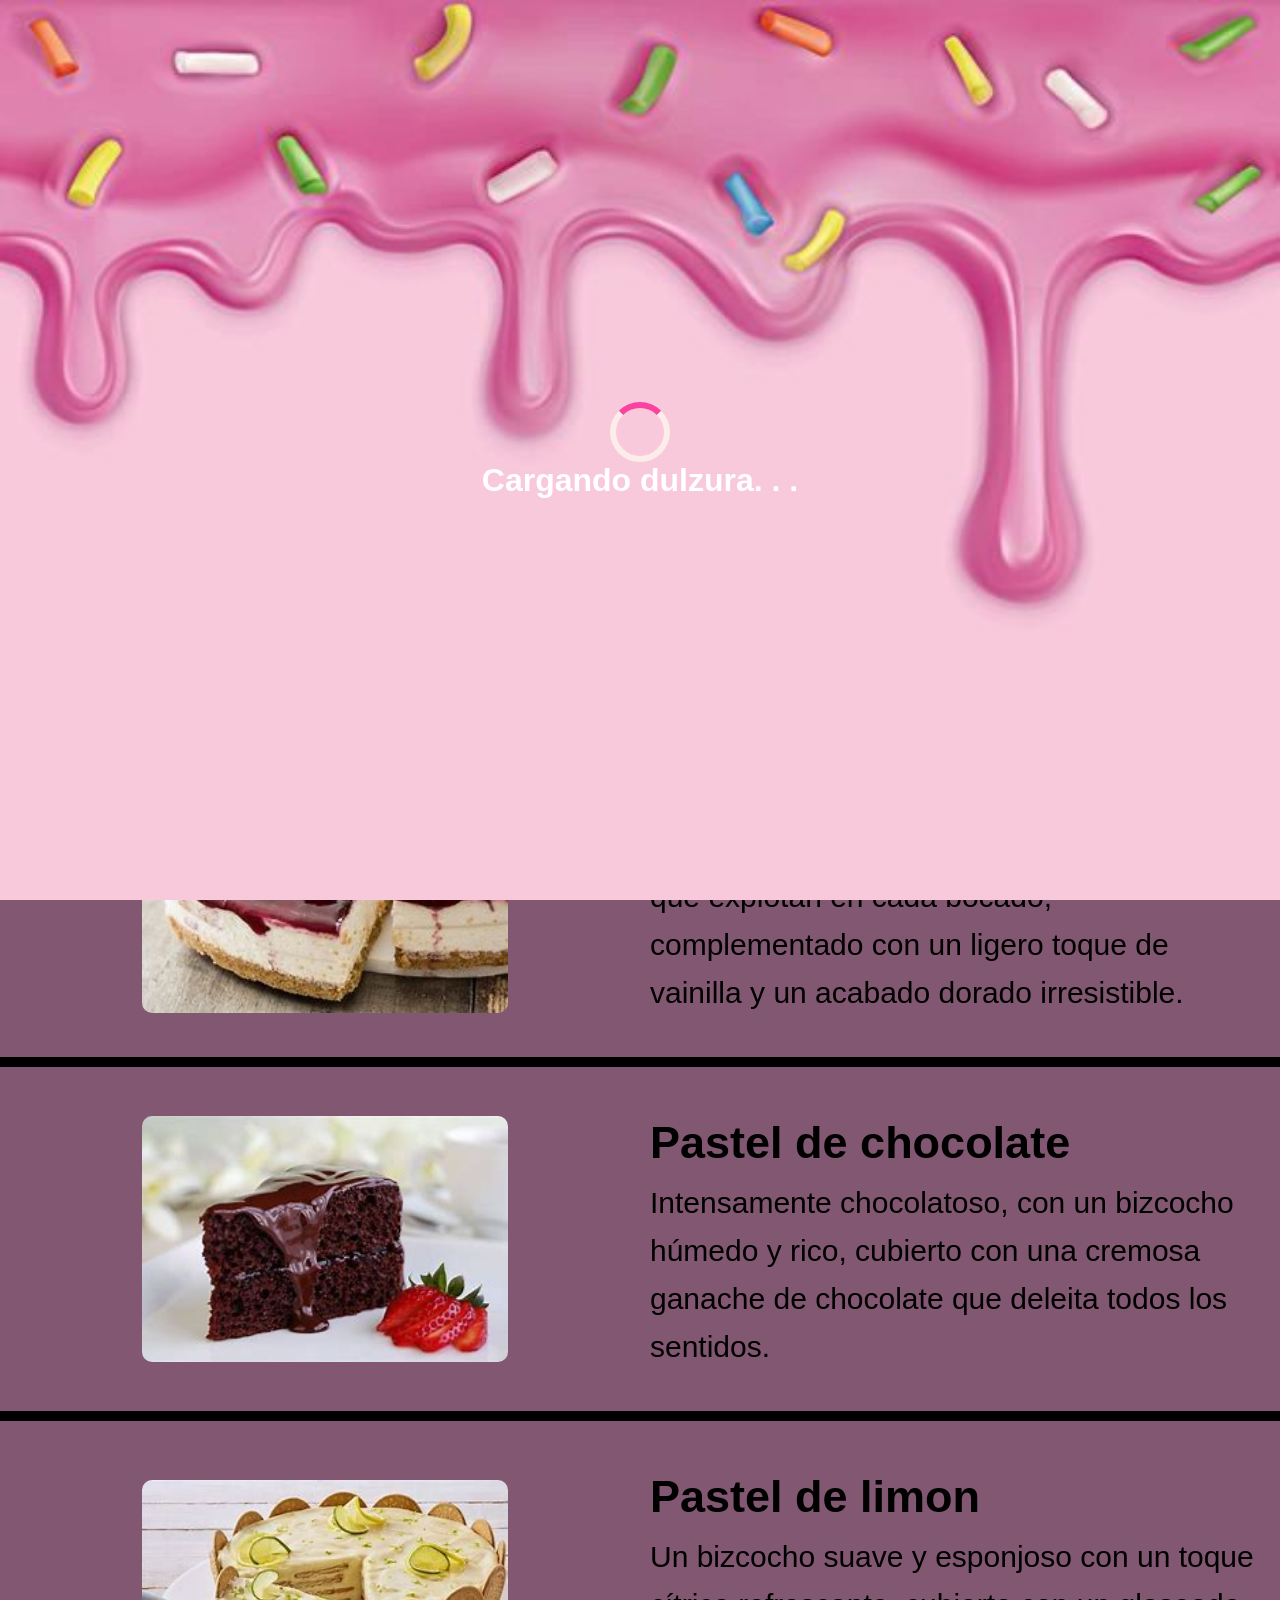
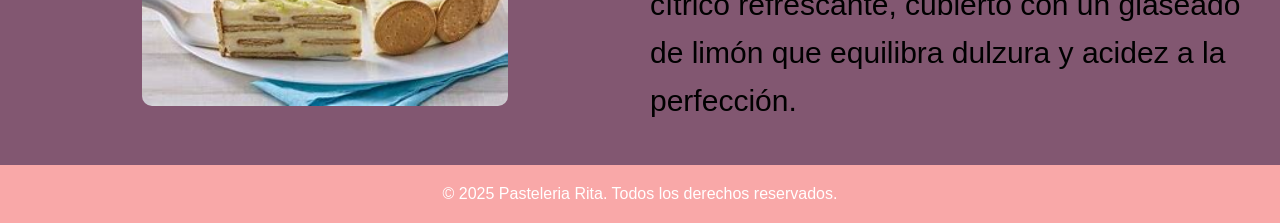
<file: index.html>
<!DOCTYPE html>
<html lang="es">
<head>

    <meta charset="UTF-8">
    <meta name="description" content="¡La Pastelería Rita estrena su nueva página web! Visitala para ver nustros productos.">
    <meta name="keywords" content="pastelería, Rita, pasteles, celíacos, veganos, diabéticos, comida, tortas">
    <meta name="author" content="Agustín Orlando, Veralucia Torales, Rafael Trápani">
    <meta property="og:title" content="Pastelería Rita">
    <meta property="og:description" content="¡La Pastelería Rita estrena su nueva página web! Visitala para ver nustros productos.">  <!-- Sección meta -->
    <meta property="og:type" content="website">
    <meta property="og:image" content="menu">
    <meta property="og:url" content="https://mbupu.github.io/pasteleria_rita/">

    <title>Pasteleria Rita</title>
    <link rel="preconnect" href="https://fonts.googleapis.com">
<link rel="preconnect" href="https://fonts.gstatic.com" crossorigin>
<link href="https://fonts.googleapis.com/css2?family=Playwrite+AU+SA:wght@100..400&display=swap" rel="stylesheet">     <!-- Sección de links -->
    <link rel="stylesheet" href="https://cdn.jsdelivr.net/npm/bootstrap-icons@1.11.3/font/bootstrap-icons.min.css">
    <link rel="stylesheet" href="styles.css">
    <style>
        @font-face {
            font-family: 'Icons';
            src: url('fonts/icons.woff2') format('woff2'), url('fonts/icons.woff') format('woff');
            font-weight: normal;
            font-style: normal;
        }
        
    </style>
    
</head>
<body>
    <div id="loader">
            <div class="spinner"></div>  <!-- Loader -->      
        <h1>Cargando dulzura. . .</h1> <!-- texto debajo del loader -->
    </div>
            
            <link rel="preconnect" href="https://fonts.googleapis.com">
            <link rel="preconnect" href="https://fonts.gstatic.com" crossorigin>
            <link href="https://fonts.googleapis.com/css2?family=Ingrid+Darling&display=swap" rel="stylesheet"> <!-- Tipografia Ingrid Darling, cursive-->

        <header>

            <div class="logo"> <h1>Pasteleria Rita</h1></div> <!-- Logo / Titulo de la pagina -->

            <button class="abrir-menu" id="abrir"><i class="bi bi-list"></i></button> <!-- Boton para abrir menú hamburgesa -->
            
                <nav class="nav" id="nav">

                    <button class="cerrar-menu" id="cerrar"><i class="bi bi-x"></i></button> <!-- Boton para cerrar menú hamburgesa -->
                    <ul class="nav-list">
                        <li><a href="index.html">Inicio</a></li>
                        <li><a href="sobre%20nosotros.html">Sobre nosotros</a></li> <!-- Li del header / contenido del menú hamburgesa -->
                        <li><a href="pagina2.html">Productos</a></li>
                    </ul>
                </nav>
            

        </header>

        <section id="hero" class="hero">
            <div class="hero-text">
                <h1 class="h1Hero">Bienvenido a Pasteleria Rita!</h1>
                <p class="p1Hero">Encuentra y reserva los mejores pasteles para eventos</p> <!-- Sección hero -->
                <a href="pagina2.html" class="boton">Leer más</a>
            </div>
        </section>
            
        <section class="intermedio">
            <h1 class="TituloInt">Algunos pasteles</h1>
            <link href="https://fonts.googleapis.com/css2?family=Ingrid+Darling&display=swap" rel="stylesheet"> <!-- Final del hero / Inicio de una nueva sección-->
            <link rel="stylesheet" href="styles.css">
        </section>
        

    <!--000000000000000000000000000000000000000000000000000000000000000000000000000000000000000000000000000000000000000000000000000000000000000000000000000-->
        <section class="inferior">
            <img src="Image/ArandanosPag1.jpeg" alt="Pastel de Arándanos"> <!-- Sección "Pastel de arandanos" -->
            <div class="textoCol1">
                <h2>Pastel de arandanos</h2>
                <p>Delicado y jugoso, con arándanos frescos que explotan en cada bocado, complementado con un ligero toque de vainilla y un acabado dorado irresistible.</p>
            </div>
        </section>
    <!--000000000000000000000000000000000000000000000000000000000000000000000000000000000000000000000000000000000000000000000000000000000000000000000000000-->
        <section class="separador">
                                            <!-- Separador -->
        </section>
    <!--000000000000000000000000000000000000000000000000000000000000000000000000000000000000000000000000000000000000000000000000000000000000000000000000000-->
        <section class="inferior2">
            <img src="Image/ChocolatePag1.jpeg" alt="Pastel de Chocolate">  <!-- Sección "Pastel de chocolate" -->
            <div class="textoCol2">
                <h2>Pastel de chocolate</h2>
                <p>Intensamente chocolatoso, con un bizcocho húmedo y rico, cubierto con una cremosa ganache de chocolate que deleita todos los sentidos.</p>        
            </div>
        </section>
    <!--000000000000000000000000000000000000000000000000000000000000000000000000000000000000000000000000000000000000000000000000000000000000000000000000000-->
        <section class="separador">
                                            <!-- Separador -->
        </section>
    <!--000000000000000000000000000000000000000000000000000000000000000000000000000000000000000000000000000000000000000000000000000000000000000000000000000-->
        <section class="inferior3">
            <img src="Image/LimonPag1.jpeg" alt="Pastel de Limón">  <!-- Sección "Pastel de limon" -->
            <div class="textoCol3">
                <h2>Pastel de limon</h2>
                <p>Un bizcocho suave y esponjoso con un toque cítrico refrescante, cubierto con un glaseado de limón que equilibra dulzura y acidez a la perfección.</p>      
            </div>
        </section>
    <!--000000000000000000000000000000000000000000000000000000000000000000000000000000000000000000000000000000000000000000000000000000000000000000000000000-->

        <footer class="footer">
            <p>&copy; 2025 Pasteleria Rita. Todos los derechos reservados.</p>  <!-- Footer con los derechos de autor -->
        </footer>


    <script src="script.js"></script> <!-- Linkeo a java script -->
</body>
</html>
</file>
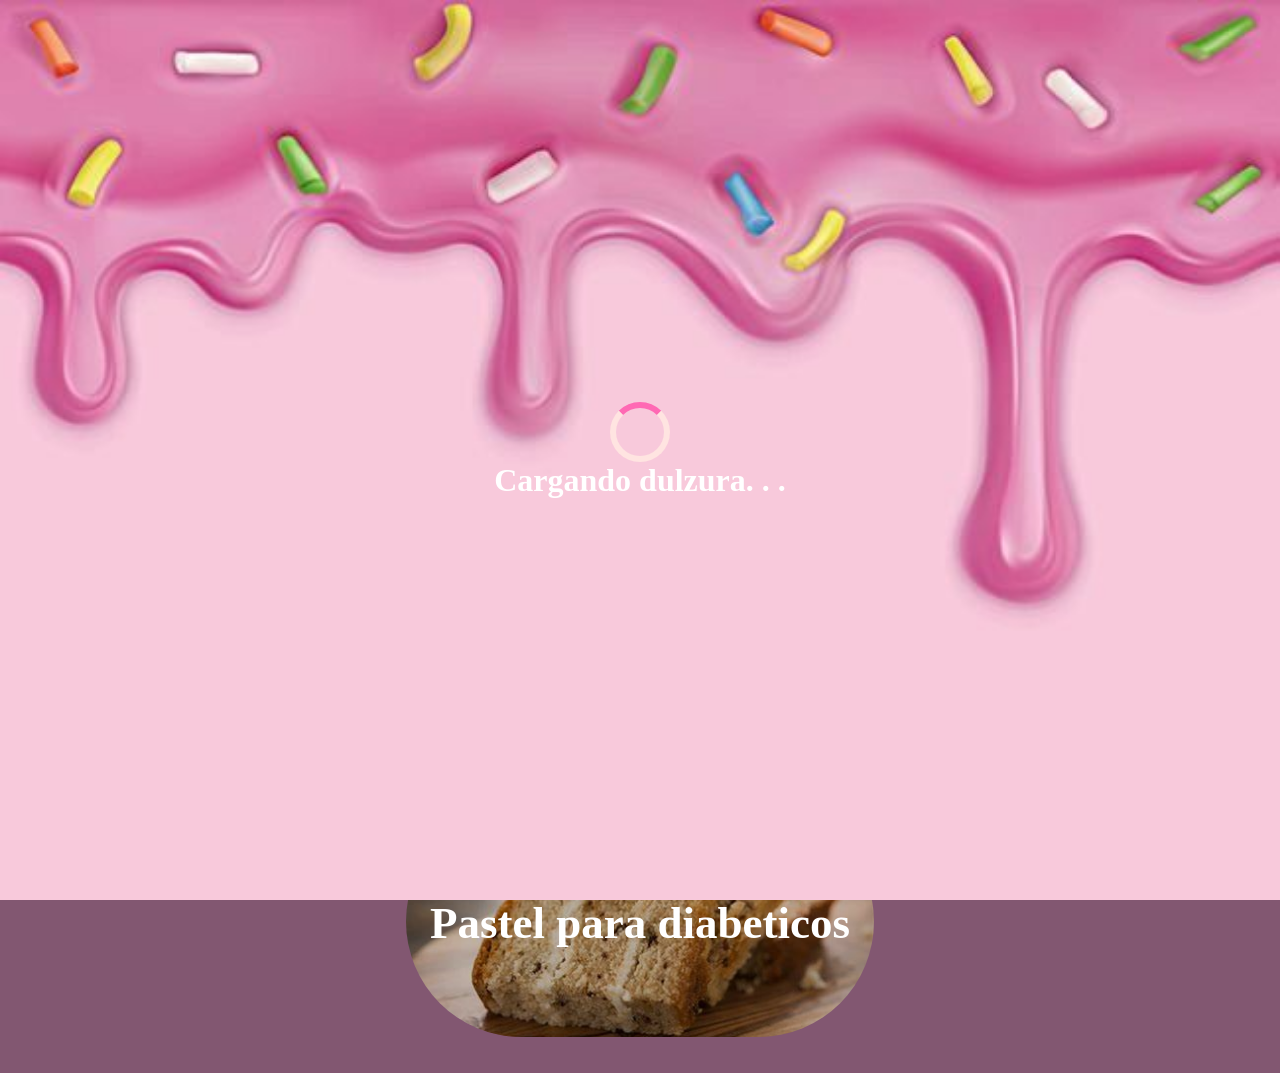
<file: pagina2.html>
<!DOCTYPE html>
<html lang="es">
<head>
    <meta charset="UTF-8">
    <meta name="viewport" content="width=device-width, initial-scale=1.0"> <!-- Sección meta -->
    <title>Opciones extra de venta</title>
    <link rel="preconnect" href="https://fonts.googleapis.com">
<link rel="preconnect" href="https://fonts.gstatic.com" crossorigin>
<link href="https://fonts.googleapis.com/css2?family=Playwrite+AU+SA:wght@100..400&display=swap" rel="stylesheet">   <!-- Sección de links -->
    <link rel="stylesheet" href="https://cdn.jsdelivr.net/npm/bootstrap-icons@1.11.3/font/bootstrap-icons.min.css">  
    <link rel="stylesheet" href="styles2.css">
    <link rel="preconnect" href="https://fonts.googleapis.com">
    <link rel="preconnect" href="https://fonts.gstatic.com" crossorigin>
    <link href="https://fonts.googleapis.com/css2?family=Ingrid+Darling&display=swap" rel="stylesheet"> <!-- Tipografia Ingrid Darling, cursive -->
    <style>
        @font-face {
            font-family: 'Icons';
            src: url('fonts/icons.woff2') format('woff2'), url('fonts/icons.woff') format('woff');
            font-weight: normal;
            font-style: normal;
        }
    </style>
    
</head>
<body>
    <div id="loader">
        <div class="spinner"></div>  <!-- Loader -->
        <h1>Cargando dulzura. . .</h1> <!-- Texto debajo del loader -->
    </div>
    
    <header>

        <div class="logo"> <h1>Pasteleria Rita</h1></div> <!-- Logo / Titulo de pagina -->

        <button class="abrir-menu" id="abrir"><i class="bi bi-list"></i></button> <!-- Boton para abrir el menú hamburgesa -->
        
            <nav class="nav" id="nav">

                <button class="cerrar-menu" id="cerrar"><i class="bi bi-x"></i></button> <!-- Boton para cerrar el menú hamburgesa -->
                <ul class="nav-list">
                    <li><a href="index.html">Inicio</a></li>
                    <li><a href="sobre%20nosotros.html">Sobre nosotros</a></li> <!--Li del header / contenido del menú hamburgesa  --> 
                    <li><a href="pagina2.html">Productos</a></li>
                </ul>
            </nav>
        

    </header>

      <div class="product-content">
        <div class="product-1 imagen">
            <img src="Image/Pastel_para_celiacos.png" alt="" width="300">  <!-- Producto 1: para celiacos -->
            <div class=" mitexto">
			<h2>Pastel para celiacos</h2>

            </div>
        </div>
<!--000000000000000000000000000000000000000000000000000000000000000000000000000000000000000000000000000000000000000000000000000000000000000000000000000-->
        <div class="product-1 imagen">
            <img src="Image/Pastel_vegano.webp" alt="" width="300"> <!-- Producto 2: para veganos -->
            <div class=" mitexto">
                    <h2>Pastel para veganos</h2>
            </div>
        </div>
<!--000000000000000000000000000000000000000000000000000000000000000000000000000000000000000000000000000000000000000000000000000000000000000000000000000-->
        <div class="product-1 imagen">
            <img src="Image/Pastel_para_diabeticos.webp" alt="" width="300"> <!-- Producto 3: para diabeticos -->
            <div class=" mitexto">
                    <h2>Pastel para diabeticos</h2>
            </div>
        </div>
      </div>
 
    <footer>
        <p>&copy; 2025 Pasteleria Rita. Todos los derechos reservados.</p> <!-- Footer con los derechos de autor -->
    </footer>
    
    <script src="script.js"></script> <!-- Linkeo a java script -->
</body>
</html>
</file>
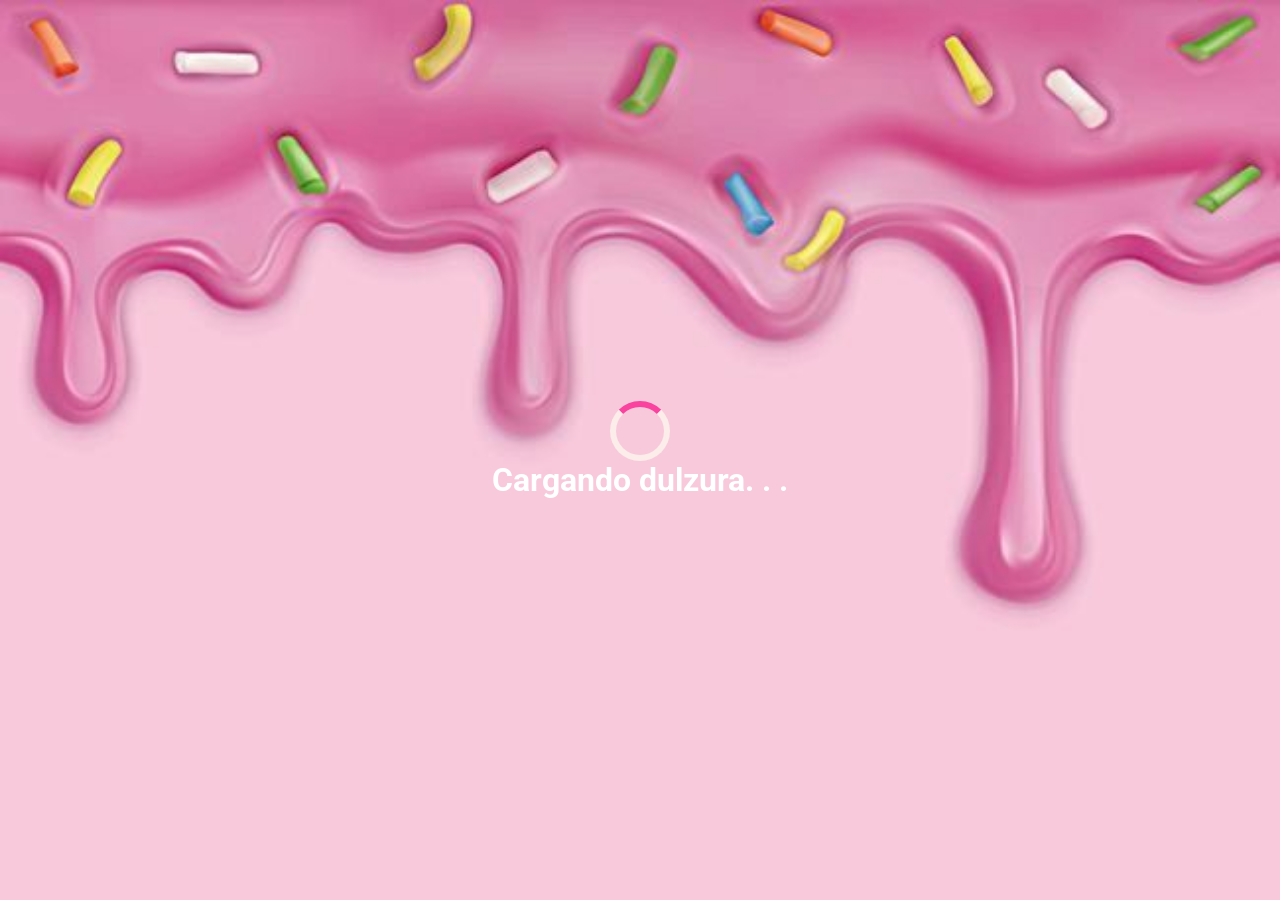
<file: sobre nosotros.html>
<!DOCTYPE html>
<html lang="es">
<head>
    <meta charset="UTF-8">
    <meta name="viewport" content="width=device-width, initial-scale=1.0"> <!-- Sección meta -->
    <title>Sobre nosotros</title>

    <link rel="preconnect" href="https://fonts.googleapis.com">
    <link rel="preconnect" href="https://fonts.gstatic.com" crossorigin>
    <link href="https://fonts.googleapis.com/css2?family=Ingrid+Darling&family=Roboto:ital,wght@0,100..900;1,100..900&display=swap" rel="stylesheet"> <!-- Sección de links -->
    <link rel="stylesheet" href="https://cdn.jsdelivr.net/npm/bootstrap-icons@1.11.3/font/bootstrap-icons.min.css">
    <link rel="stylesheet" href="styles3.css">
</head>
<body>
    <div id="loader">
        <div class="spinner"></div> <!-- loader -->
        <h1>Cargando dulzura. . .</h1> <!-- texto debajo del loader -->
    </div>

        <header>

            <div class="logo"> <h1>Pasteleria Rita</h1></div> <!-- Logo / Titulo de la pagina -->

            <button class="abrir-menu" id="abrir"><i class="bi bi-list"></i></button> <!-- Boton para abrir menú hamburgesa -->
            
                <nav class="nav" id="nav">

                    <button class="cerrar-menu" id="cerrar"><i class="bi bi-x"></i></button> <!-- Boton para cerrar menú hamburgesa -->
                    <ul class="nav-list">
                        <li><a href="index.html">Inicio</a></li>
                        <li><a href="sobre%20nosotros.html">Sobre nosotros</a></li> <!-- Li del header / contenido del menú hamburgesa -->
                        <li><a href="pagina2.html">Productos</a></li>
                    </ul>
                </nav>
            

        </header>

    <main class="contenido"> <!-- Texto central -->
        <h1>
            Pastelería Rita nació del amor por la repostería y el deseo de compartir momentos dulces con los demás. Comenzamos como un pequeño proyecto familiar, horneando pasteles en casa y poco a poco fuimos creciendo gracias al cariño de nuestros clientes.

            Hoy ofrecemos una amplia variedad de pasteles: clásicos, modernos, coloridos y llenos de sabor. Cada uno está hecho con ingredientes frescos y mucho corazón. Nos encanta compartir nuestras recetas para que puedas llevarte un pedacito de nuestra historia a tu hogar.
            
            En Pastelería Rita no solo vendemos postres, creamos experiencias dulces que se disfrutan en cada bocado.        </h1>
    </main>

    <footer>
        <p>&copy; 2025 Pastelería Rita. Todos los derechos reservados.</p> <!-- Footer con los derechos de autor -->
    </footer>

    <script src="script.js"></script> <!-- Linkeo a java script -->
</body>
</html>
</file>
<file: styles.css>
:root {
    --color-primary: #F9A8A8;
    --color-secondary: #f3f1ef;
    --color-accent: #F9A8A8;
    --font-family: 'Arial', sans-serif;   
    --font-size: 1rem;
}

*{
  margin: 0;
  padding: 0;
  box-sizing: border-box;
}

header{
  display: flex;
  align-items: center;
  justify-content: space-between; 
  padding: 2rem;
  background-color: #F9A8A8;
}

.logo {
  font-family: "Ingrid Darling", cursive;
  color: #ffffff;
  font-size: 28px;
}

.nav-list {
  list-style-type: none;
  display: flex;
  gap: 1rem;
}

.nav-list li a {
  text-decoration: none;
}

.boton{
  text-decoration: none;
}

.abrir-menu, .cerrar-menu {
  display: none;
}

@media (max-width: 840px) {
  .abrir-menu, .cerrar-menu{
    display: block;
    border: 0;
    font-size: 2rem;
    background-color: transparent;
    cursor: pointer;
  }

  .nav{
    opacity: 0;
    visibility: hidden;
    display: flex;
    flex-direction: column;
    align-items: end;
    gap: 2rem;
    position: absolute;
    top: 0;
    right: 0;
    background-color: #cd8888; /*probar #825771, #cd8888 o #F9A8A8*/
    padding: 3rem;
    bottom: 0;
    box-shadow: 0 0 0 100vmax rgba(0, 0, 0, 0.5);
    z-index: 50;
  }

  .nav.visible{
    opacity: 1;
    visibility: visible;
  }

  .nav-list {
    flex-direction: column;
    align-items: end;
  }

  .cerrar-menu{
    display: block;
  }

}

.TituloInt{
    font-family: "Ingrid Darling", cursive;
    font-weight: 400;
    font-style: normal;
    font-size: 70px;
    margin-top: 0;
}
    body {
        margin: 0;
        font-family: var(--font-family);
        height: 60%;
        display: grid;
        grid-template-rows: auto 480px 1fr auto;
        background-color: #F9A8A8;
        grid-template-rows: 3;
}

.hero {
    display: grid;
    grid-template-columns: 1f;
    /*padding: 2rem;*/
    align-items: center;

    background-image: 
        linear-gradient(rgba(0, 0, 0, 0.5), rgba(0, 0, 0, 0.5)),
        url('Image/Pastel2.avif');
    
    background-size: cover;
    background-position: center;
    background-repeat: no-repeat;

    color: white; 
    width: 100%;
    
}

.hero-text {
    max-width: 100%;
    text-align: center;
    padding: 2rem;
}


.hero-image img {
    width: 100%;
    height: 100%;

}

.services {
    
    display: flex;
    justify-content: space-around;
    padding: 2rem;
    background-color: var(--color-accent);
}

.services article {
    background: white;
    padding: 1rem;
    border-radius: 8px;
    text-align: center;
    flex: 1;
    margin: 0 1rem;
}
@font-face {
    font-family: 'icons';
    src: url('icomoon.woff') format('woff2');
       
    font-weight: normal;
    font-style: normal;
}

footer {
    text-align: center;
    padding: 20px;
    background-color: var(--color-primary);
    color: white;
}

.social-media {
    margin-bottom: 0.5rem;
}

.social-media .icon {
    font-family: 'Icons';
    margin: 0 0.5rem;
    font-size: 1.5rem;
}
 
button:hover {
  --_p: 100%;
  transition: background-position .4s, background-size 0s;
}
button:active {
  box-shadow: 0 0 9e9q inset #0009; 
  background-color: var(--c);
  color: #ffffff;
}

button {
  font-family: system-ui, sans-serif;
  cursor: pointer;
  padding: .1em .6em;
  font-weight: bold;  
  border: none;
  border-radius: 8px;
  font-size: 1.2rem;
  color: #ffffff;
  background-color: #f1948a; 
}

#titulo{
    align-items: center;
}

a {
    font-family: system-ui, sans-serif;
    cursor: pointer;
    padding: .1em .6em;
    font-weight: bold;  
    border: none;
    border-radius: 8px;
    font-size: 1.2rem;
    color: #ffffff;
    background-color: #f1948a; /*#f1948a*/
}

a:hover{
    --_p: 100%;
    transition: background-position .4s, background-size 0s;
    background-color:#b06d66 ;
}


.intermedio {
    width: 100%;
    background-color: #F9A8A8;
    padding: 13px 20px;
    text-align: center;
    color: white;
    box-sizing: border-box;
    /*flex: 1;*/
    height: 100px;

}

  .columna {
    flex: 1;
    min-width: 300px;
  }
  
  .imagen img {
    width: 100%;
    height: auto;
    border-radius: 10px;
  }
  
  .texto {
     font-size: 1.1rem;
     line-height: 1.6;
   } 

  .inferior {
    display: grid;
    grid-template-columns: 1fr 1fr; /* dos columnas iguales */
    gap: 20px;
    align-items: center;
    padding: 40px 20px;
    background-color: #825771;
  }
  
  .inferior img {
    width: 60%;
    height: auto;
    border-radius: 10px;
    align-self: center;
    justify-self: center;
  }
  
  .inferior .textoCol1 {
    font-size: 1.1rem;
    line-height: 1.6;
    font-size: 30px;
  }

  /*00000000000000000000000000000000000000000000000000000000000000000000000000000000*/

  .inferior2 {
    display: grid;
    grid-template-columns: 1fr 1fr; /* dos columnas iguales */
    gap: 20px;
    align-items: center;
    padding: 40px 20px;
    background-color: #825771;
  }
  
  .inferior2 img {
    width: 60%;
    height: auto;
    border-radius: 10px;
    align-self: center;
    justify-self: center;
  }
  
  .inferior2 .textoCol2 {
    font-size: 1.1rem;
    line-height: 1.6;
    font-size: 30px;
  }

  /*00000000000000000000000000000000000000000000000000000000000000000000000000000000*/

  .inferior3 {
    display: grid;
    grid-template-columns: 1fr 1fr; /* dos columnas iguales */
    gap: 20px;
    align-items: center;
    padding: 40px 20px;
    background-color: #825771;
  }
  
  .inferior3 img {
    width: 60%;
    height: auto;
    border-radius: 10px;
    align-self: center;
    justify-self: center;
  }
  
  .inferior3 .textoCol3 {
    font-size: 1.1rem;
    line-height: 1.6;
    font-size: 30px;
  }

/*00000000000000000000000000000000000000000000000000000000000000000000000000000000*/

.separador {
    background-color: #000000;
      padding: 5px 20px;
}

#loader {
  position: fixed;
  top: 0;
  left: 0;
  width: 100%;
  height: 100%;
  background-image: url(Image/LoaderBackground.webp);
  background-size: cover;
  background-position:top;
  background-repeat: no-repeat;
  display: flex;
  flex-direction: column;
  justify-content: center;
  align-items: center;
  z-index: 9999;
  color: #ffffff;
}

.spinner{
  border: 6px solid #fcedeb;
  border-top: 6px solid #fa439f;
  border-radius: 50%;
  width: 60px;
  height: 60px;
  animation: girar 1s linear infinite;
}

@keyframes girar {
  0% { transform: rotate(0deh);}
  100% { transform: rotate(360deg);}
}

body.loading {
  overflow: hidden;
  height: 100vh;
}
</file>
<file: styles2.css>
root{
  --font-family: 'Arial', sans-serif;
}

*{
  margin: 0;
  padding: 0;
  box-sizing: border-box;
}

header{
  display: flex;
  align-items: center;
  justify-content: space-between;
  padding: 2rem;
  background-color: #F9A8A8;
}

.logo {
  font-family: "Ingrid Darling", cursive;
  color: #ffffff;
  font-size: 28px;
}

.nav-list {
  list-style-type: none;
  display: flex;
  gap: 1rem;
}

.nav-list li a {
  text-decoration: none;
}

.abrir-menu, .cerrar-menu{
  display:none;
}

@media (max-width: 840px) {
  .abrir-menu, .cerrar-menu{
    display: block;
    border: 0;
    font-size: 2rem;
    background-color: transparent;
    cursor: pointer;
  }

  .nav{
    opacity: 0;
    visibility: hidden;
    display: flex;
    flex-direction: column;
    align-items: end;
    gap: 2rem;
    position: absolute;
    top: 0;
    right: 0;
    background-color: #cd8888; /*probar #825771, #cd8888 o #F9A8A8*/
    padding: 3rem;
    bottom: 0;
    box-shadow: 0 0 0 100vmax rgba(0, 0, 0, 0.5);
    z-index: 50;
  }

  .nav.visible{
    opacity: 1;
    visibility: visible;
  }

  .nav-list {
    flex-direction: column;
    align-items: end;
  }

  .cerrar-menu{
    display: block;
  }

}

body {
  margin: 0;
  height: 60%;
  display: grid;
  grid-template-rows: auto 480px 1fr auto;
  background-color: #825771;
  grid-template-rows: 3;

}

  .product-content{
    grid-template-columns: repeat(1,1fr);
    gap: 30px;
}
.product-1 img {
    width: 40%;
    align-items: center;
    padding: 1rem;
    /*background-color: #f1948a; */
    border-radius: 150px;
    height: auto;
    filter: brightness(75%);
}
.product-txt{
    background-color: #f1948a;
}
/*
.product-1 {
    display: grid;
    grid-template-columns: 1fr 1fr; /* dos columnas iguales
    gap: 20px;
    align-items: center;
    padding: 1rem;
  }*/


  #services{
    grid-template-rows: 3;
    align-items: center;
  }
  footer {
    text-align: center;
    padding: 2rem;
    background-color: #f1948a;
    color: white;
}
.mitexto{
  position: absolute;
  top: 50%;
  left: 50%;
  transform: translate(-50%, -50%);
  color: #ffffff;
  font-size: 30px;
}
.imagen {
  position: relative;
  text-align: center;
  color: white;
  padding: 1rem;
}
button:hover {
  --_p: 100%;
  transition: background-position .4s, background-size 0s;
}
button:active {
  box-shadow: 0 0 9e9q inset #0009; 
  background-color: var(--c);
  color: #ffffff;
}

button {
  font-family: system-ui, sans-serif;
  cursor: pointer;
  padding: .1em .6em;
  font-weight: bold;  
  border: none;
  border-radius: 8px;
  font-size: 1.2rem;
  color: #ffffff;
  background-color: #f1948a; 
}
/* 0000000000000000000000000000000000000000000000000000000000000000000000000000000000000000- - -LOADER */
#loader {
  position: fixed;
  top: 0;
  left: 0;
  width: 100%;
  height: 100%;
  background-image: url(Image/LoaderBackground.webp);
  background-size: cover;
  background-position:top;
  background-repeat: no-repeat;
  display: flex;
  flex-direction: column;
  justify-content: center;
  align-items: center;
  z-index: 9999;
  color: #ffffff;
}

.spinner{
  border: 6px solid #ffe4e1;
  border-top: 6px solid #ff69b4;
  border-radius: 50%;
  width: 60px;
  height: 60px;
  animation: girar 1s linear infinite;
}

@keyframes girar {
  0% { transform: rotate(0deh);}
  100% { transform: rotate(360deg);}
}

body.loading {
  overflow: hidden;
  height: 100vh;
}
/* 0000000000000000000000000000000000000000000000000000000000000000000000000000000000000000 */



a {
  font-family: system-ui, sans-serif;
  cursor: pointer;
  padding: .1em .6em;
  font-weight: bold;  
  border: none;
  border-radius: 8px;
  font-size: 1.2rem;
  color: #ffffff;
  background-color: #f1948a; /*#f1948a*/
}

a:hover{
  --_p: 100%;
  transition: background-position .4s, background-size 0s;
  background-color:#b06d66 ;
}
</file>
<file: styles3.css>
* {
  margin: 0;
  padding: 0;
  box-sizing: border-box;
}

body {
 
  background-image: url('Image/filtro.webp');
  background-size: cover;
  background-position: center;
  background-repeat: no-repeat;
  min-height: 100vh;
  display: flex;
  flex-direction: column;
  font-family: 'Roboto', sans-serif;
}

/* Header */
header{
  display: flex;
  align-items: center;
  justify-content: space-between;
  padding: 2rem;
  background-color: #F9A8A8;
}

.logo {
  font-family: "Ingrid Darling", cursive;
  color: #ffffff;
  font-size: 28px;
}

.nav-list {
  list-style-type: none;
  display: flex;
  gap: 1rem;
}

.nav-list li a {
  text-decoration: none;
}

.boton{
  text-decoration: none;
}

.abrir-menu, .cerrar-menu {
  display: none;
}

@media (max-width: 840px) {
  .abrir-menu, .cerrar-menu{
    display: block;
    border: 0;
    font-size: 2rem;
    background-color: transparent;
    cursor: pointer;
  }

  .nav{
    opacity: 0;
    visibility: hidden;
    display: flex;
    flex-direction: column;
    align-items: end;
    gap: 2rem;
    position: absolute;
    top: 0;
    right: 0;
    background-color: #cd8888; /*probar #825771, #cd8888 o #F9A8A8*/
    padding: 3rem;
    bottom: 0;
    box-shadow: 0 0 0 100vmax rgba(0, 0, 0, 0.5);
    z-index: 50;
  }

  .nav.visible{
    opacity: 1;
    visibility: visible;
  }

  .nav-list {
    flex-direction: column;
    align-items: end;
  }

  .cerrar-menu{
    display: block;
  }

}


.botonesHeader ul {
  list-style: none;
  display: flex;
  gap: 15px;
}

.botonesHeader a {
  text-decoration: none;
  padding: 8px 12px;
  background-color: #f1948a;
  color: white;
  border-radius: 5px;
  transition: background-color 0.3s;
}

.botonesHeader a:hover {
  background-color: #b06d66;
}

button:hover {
  --_p: 100%;
  transition: background-position .4s, background-size 0s;
}
button:active {
  box-shadow: 0 0 9e9q inset #0009; 
  background-color: var(--c);
  color: #ffffff;
}

button {
  font-family: system-ui, sans-serif;
  cursor: pointer;
  padding: .1em .6em;
  font-weight: bold;  
  border: none;
  border-radius: 8px;
  font-size: 1.2rem;
  color: #ffffff;
  background-color: #f1948a; 
}

.contenido {
  flex: 1;
  display: flex;
  justify-content: center;
  align-items: center;
  padding: 40px;
  text-align: center;
}

.contenido h1 {
  font-size: 24px;
  max-width: 800px;
  color: white;
  padding: 20px;
  border-radius: 10px;
}


footer {
  background-color: #F9A8A8;
  text-align: center;
  padding: 15px;
  color: white;
}

#loader {
  position: fixed;
  top: 0;
  left: 0;
  width: 100%;
  height: 100%;
  background-image: url(Image/LoaderBackground.webp);
  background-size: cover;
  background-position:top;
  background-repeat: no-repeat;
  display: flex;
  flex-direction: column;
  justify-content: center;
  align-items: center;
  z-index: 9999;
  color: #ffffff;
}

.spinner{
  border: 6px solid #fcedeb;
  border-top: 6px solid #fa439f;
  border-radius: 50%;
  width: 60px;
  height: 60px;
  animation: girar 1s linear infinite;
}

@keyframes girar {
  0% { transform: rotate(0deh);}
  100% { transform: rotate(360deg);}
}

body.loading {
  overflow: hidden;
  height: 100vh;
}

a {
    font-family: system-ui, sans-serif;
    cursor: pointer;
    padding: .1em .6em;
    font-weight: bold;  
    border: none;
    border-radius: 8px;
    font-size: 1.2rem;
    color: #ffffff;
    background-color: #f1948a; /*#f1948a*/
}

a:hover{
    --_p: 100%;
    transition: background-position .4s, background-size 0s;
    background-color:#b06d66 ;
}
</file>
